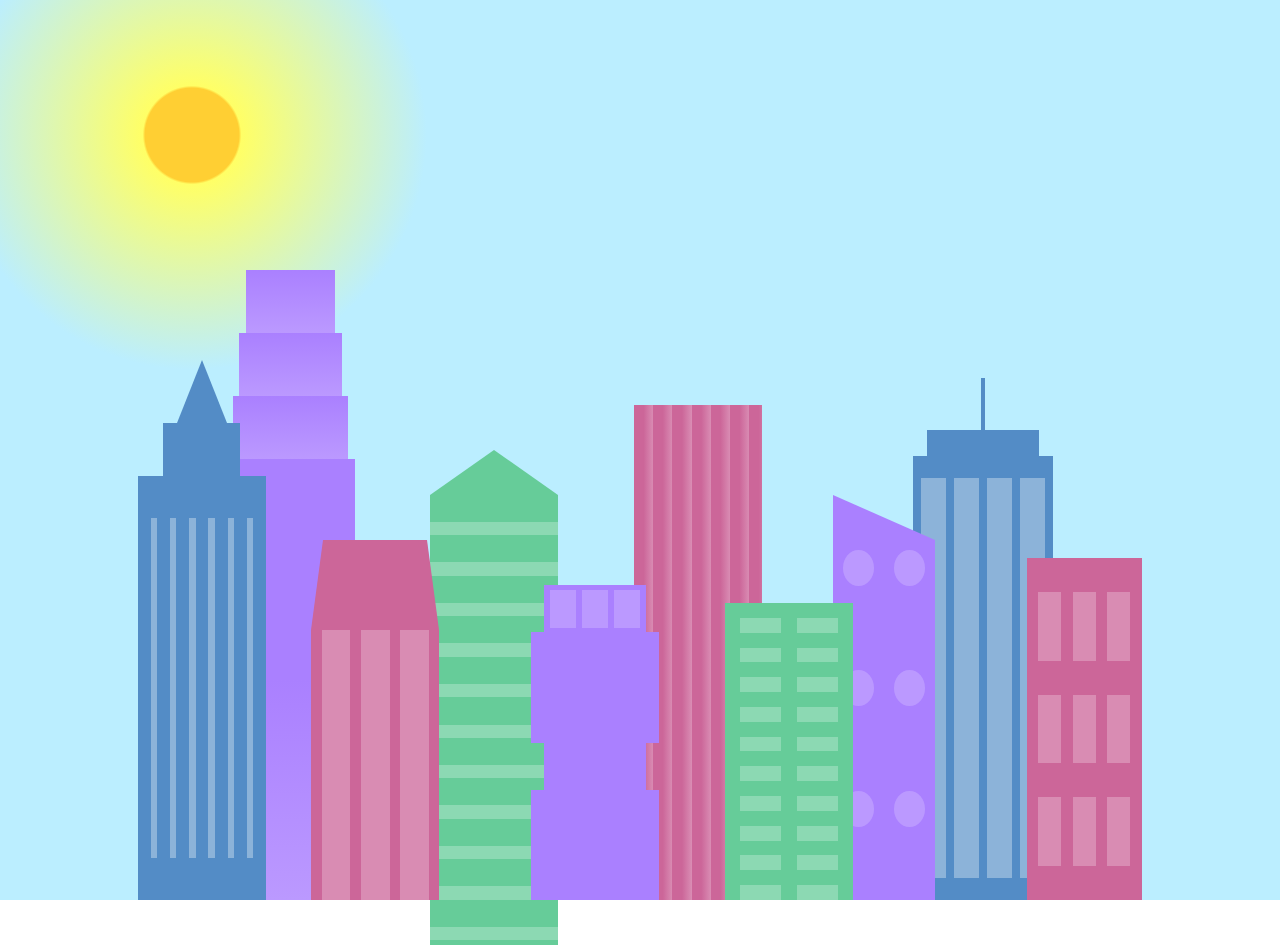
<file: city-skyline/index.html>
<!DOCTYPE html>
<html lang="en">    
  <head>
    <meta charset="UTF-8">
    <title>City Skyline</title>
    <link href="styles.css" rel="stylesheet" />   
  </head>

  <body>
    <div class="background-buildings sky">
      <div></div>
      <div></div>
      <div class="bb1 building-wrap">
        <div class="bb1a bb1-window"></div>
        <div class="bb1b bb1-window"></div>
        <div class="bb1c bb1-window"></div>
        <div class="bb1d"></div>
      </div>
      <div class="bb2">
        <div class="bb2a"></div>
        <div class="bb2b"></div>
      </div>
      <div class="bb3"></div>
      <div></div>
      <div class="bb4 building-wrap">
        <div class="bb4a"></div>
        <div class="bb4b"></div>
        <div class="bb4c window-wrap">
          <div class="bb4-window"></div>
          <div class="bb4-window"></div>
          <div class="bb4-window"></div>
          <div class="bb4-window"></div>
        </div>
      </div>
      <div></div>
      <div></div>
    </div>

    <div class="foreground-buildings">
      <div></div>
      <div></div>
      <div class="fb1 building-wrap">
        <div class="fb1a"></div>
        <div class="fb1b"></div>
        <div class="fb1c"></div>
      </div>
      <div class="fb2">
        <div class="fb2a"></div>
        <div class="fb2b window-wrap">
          <div class="fb2-window"></div>
          <div class="fb2-window"></div>
          <div class="fb2-window"></div>
        </div>
      </div>
      <div></div>
      <div class="fb3 building-wrap">
        <div class="fb3a window-wrap">
          <div class="fb3-window"></div>
          <div class="fb3-window"></div>
          <div class="fb3-window"></div>
        </div>
        <div class="fb3b"></div>
        <div class="fb3a"></div>
        <div class="fb3b"></div>
      </div>
      <div class="fb4">
        <div class="fb4a"></div>
        <div class="fb4b">
          <div class="fb4-window"></div>
          <div class="fb4-window"></div>
          <div class="fb4-window"></div>
          <div class="fb4-window"></div>
          <div class="fb4-window"></div>
          <div class="fb4-window"></div>
        </div>
      </div>
      <div class="fb5"></div>
      <div class="fb6"></div>
      <div></div>
      <div></div>
    </div>
  </body>
</html>
</file>
<file: city-skyline/styles.css>
:root {
    --building-color1: #aa80ff;
    --building-color2: #66cc99;
    --building-color3: #cc6699;
    --building-color4: #538cc6;
    --window-color1: #bb99ff;
    --window-color2: #8cd9b3;
    --window-color3: #d98cb3;
    --window-color4: #8cb3d9;
  }
  
  * {
    box-sizing: border-box;
  }
  
  body {
    height: 100vh;
    margin: 0;
    overflow: hidden;
  }
  
  .background-buildings, .foreground-buildings {
    width: 100%;
    height: 100%;
    display: flex;
    align-items: flex-end;
    justify-content: space-evenly;
    position: absolute;
    top: 0;
  }
  
  .building-wrap {
    display: flex;
    flex-direction: column;
    align-items: center;
  }
  
  .window-wrap {
    display: flex;
    align-items: center;
    justify-content: space-evenly;
  }
  
  .sky {
    background: radial-gradient(
        closest-corner circle at 15% 15%,
        #ffcf33,
        #ffcf33 20%,
        #ffff66 21%,
        #bbeeff 100%
      );
  }
  
  /* BACKGROUND BUILDINGS - "bb" stands for "background building" */
  .bb1 {
    width: 10%;
    height: 70%;
  }
  
  .bb1a {
    width: 70%;
  }
    
  .bb1b {
    width: 80%;
  }
    
  .bb1c {
    width: 90%;
  }
  
  .bb1d {
    width: 100%;
    height: 70%;
    background: linear-gradient(
        var(--building-color1) 50%,
        var(--window-color1)
      );
  }
  
  .bb1-window {
    height: 10%;
    background: linear-gradient(
        var(--building-color1),
        var(--window-color1)
      );
  }
  
  .bb2 {
    width: 10%;
    height: 50%;
  }
  
  .bb2a {
    border-bottom: 5vh solid var(--building-color2);
    border-left: 5vw solid transparent;
    border-right: 5vw solid transparent;
  }
  
  .bb2b {
    width: 100%;
    height: 100%;
    background: repeating-linear-gradient(
        var(--building-color2),
        var(--building-color2) 6%,
        var(--window-color2) 6%,
        var(--window-color2) 9%
      );
  }
  
  .bb3 {
    width: 10%;
    height: 55%;
    background: repeating-linear-gradient(
        90deg,
        var(--building-color3),
        var(--building-color3),
        var(--window-color3) 15%
      );
  }
  
  .bb4 {
    width: 11%;
    height: 58%;
  }
  
  .bb4a {
    width: 3%;
    height: 10%;
    background-color: var(--building-color4);
  }
  
  .bb4b {
    width: 80%;
    height: 5%;
    background-color: var(--building-color4);
  }
    
  .bb4c {
    width: 100%;
    height: 85%;
    background-color: var(--building-color4);
  }
  
  .bb4-window {
    width: 18%;
    height: 90%;
    background-color: var(--window-color4);
  }
  
  /* FOREGROUND BUILDINGS - "fb" stands for "foreground building" */
  .fb1 {
    width: 10%;
    height: 60%;
  }
  
  .fb1a {
    border-bottom: 7vh solid var(--building-color4);
    border-left: 2vw solid transparent;
    border-right: 2vw solid transparent;
  }
  
  .fb1b {
    width: 60%;
    height: 10%;
    background-color: var(--building-color4);
  }
    
  .fb1c {
    width: 100%;
    height: 80%;
    background: repeating-linear-gradient(
        90deg,
        var(--building-color4),
        var(--building-color4) 10%,
        transparent 10%,
        transparent 15%
      ),
      repeating-linear-gradient(
        var(--building-color4),
        var(--building-color4) 10%,
        var(--window-color4) 10%,
        var(--window-color4) 90%
      );
  }
  
  .fb2 {
    width: 10%;
    height: 40%;
  }
  
  .fb2a {
    width: 100%;
    border-bottom: 10vh solid var(--building-color3);
    border-left: 1vw solid transparent;
    border-right: 1vw solid transparent;
  }
  
  .fb2b {
    width: 100%;
    height: 75%;
    background-color: var(--building-color3);
  }
  
  .fb2-window {
    width: 22%;
    height: 100%;
    background-color: var(--window-color3);
  }
  
  .fb3 {
    width: 10%;
    height: 35%;
  }
    
  .fb3a {
    width: 80%;
    height: 15%;
    background-color: var(--building-color1);
  }
    
  .fb3b {
    width: 100%;
    height: 35%;
    background-color: var(--building-color1);
  }
  
  .fb3-window {
    width: 25%;
    height: 80%;
    background-color: var(--window-color1);
  }
  
  .fb4 {
    width: 8%;
    height: 45%;
    position: relative;
    left: 10%;
  }
  
  .fb4a {
    border-top: 5vh solid transparent;
    border-left: 8vw solid var(--building-color1);
  }
  
  .fb4b {
    width: 100%;
    height: 89%;
    background-color: var(--building-color1);
    display: flex;
    flex-wrap: wrap;
  }
  
  .fb4-window {
    width: 30%;
    height: 10%;
    border-radius: 50%;
    background-color: var(--window-color1);
    margin: 10%;
  }
  
  .fb5 {
    width: 10%;
    height: 33%;
    position: relative;
    right: 10%;
    background: repeating-linear-gradient(
        var(--building-color2),
        var(--building-color2) 5%,
        transparent 5%,
        transparent 10%
      ),
      repeating-linear-gradient(
        90deg,
        var(--building-color2),
        var(--building-color2) 12%,
        var(--window-color2) 12%,
        var(--window-color2) 44%
      );
  }
  
  .fb6 {
    width: 9%;
    height: 38%;
    background: repeating-linear-gradient(
        90deg,
        var(--building-color3),
        var(--building-color3) 10%,
        transparent 10%,
        transparent 30%
      ),
      repeating-linear-gradient(
        var(--building-color3),
        var(--building-color3) 10%,
        var(--window-color3) 10%,
        var(--window-color3) 30%
      );
  }
  
  @media (max-width: 1000px) {
    :root {
      --building-color1: #000;
      --building-color2: #000;
      --building-color3: #000;
      --building-color4: #000;
       --window-color1: #777;
    --window-color2: #777;
    --window-color3: #777;
    --window-color4: #777;
    }
    .sky {
      background: radial-gradient(
          closest-corner circle at 15% 15%,
          #ccc,
          #ccc 20%,
          #445 21%,
          #223 100%
        );
    }
  }
</file>
